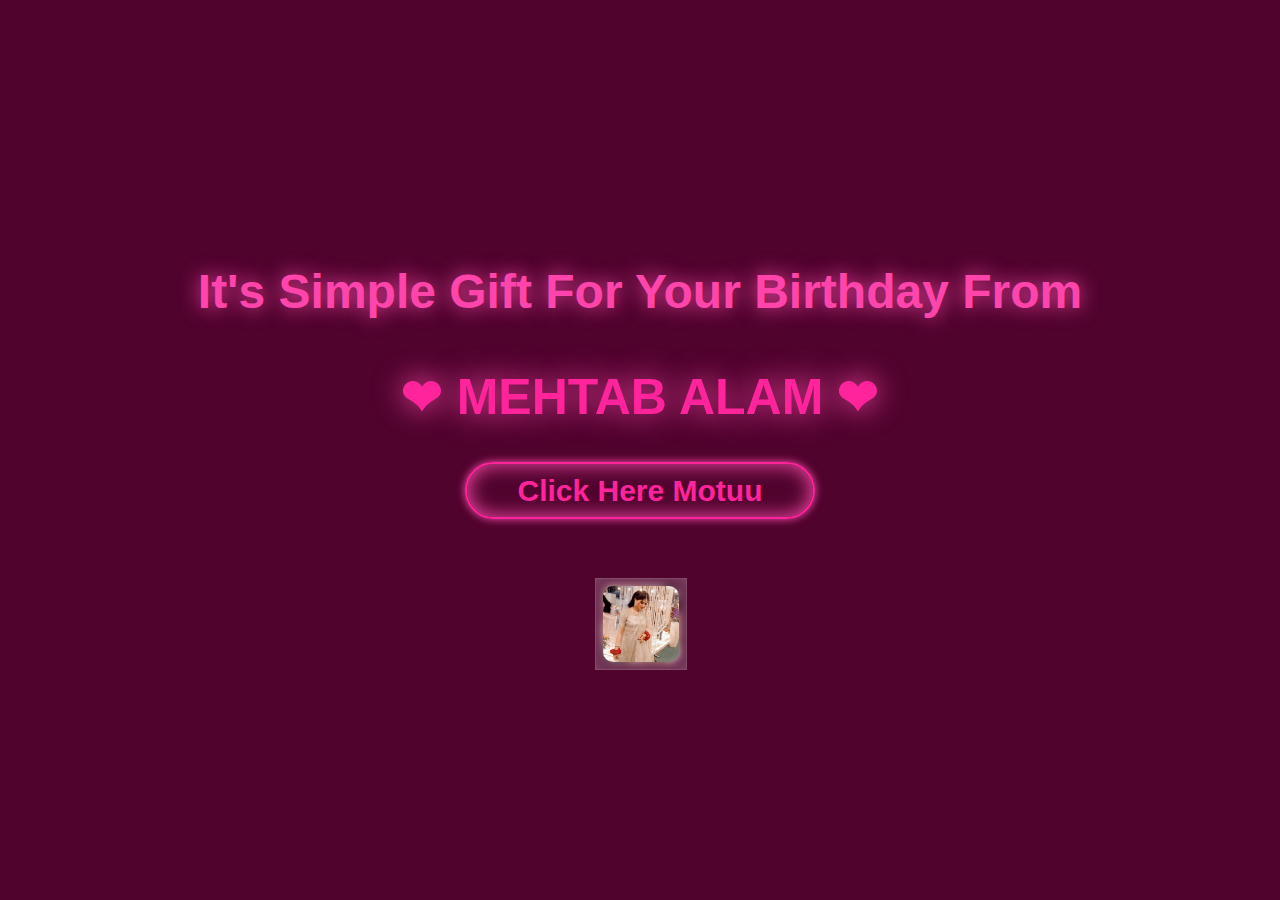
<file: HBD.html>
<!DOCTYPE html>
<html lang="en">
<head>
  <meta charset="UTF-8">
  <title>Happy Birthday</title>
  <link rel="stylesheet" href="style.css">
</head>


<body>
<script>
  const heartsContainer = document.createElement('div');
  heartsContainer.classList.add('hearts');
  document.body.appendChild(heartsContainer);

  for(let i = 0; i <30 ; i++) {
    const heart = document.createElement('span');
    heart.textContent = '❤';
    heart.style.left = `${Math.random() * 100}vw`;
    heart.style.top = `${Math.random() * 100}vh`;
    heart.style.animationDelay = `${Math.random() * 4}s`;
    heart.style.fontSize = `${10 + Math.random() * 15}px`;
    heartsContainer.appendChild(heart);
  }
</script>   
</body>


<body class="landing-page">
  <h1 class="page-title">It's Simple Gift For Your Birthday From</h1>
   <h1 class="message"> ❤ MEHTAB ALAM ❤ </h1>
   <h1> </h1>
  <div class="button-container">
    <a href="page2.html" class="neon-button"> Click Here Motuu </a>
  </div>
</body>


<body>
<div class="cube-container">
  <div class="cube">
    <div class="face front"><img src="Images/main.jpg" alt="photo" /></div>
    <div class="face back"><img src="Images/main.jpg" alt="photo" /></div>
    <div class="face right"><img src="Images/main.jpg" alt="photo" /></div>
    <div class="face left"><img src="Images/main.jpg" alt="photo" /></div>
    <div class="face top"><img src="Images/main.jpg" alt="photo" /></div>
    <div class="face bottom"><img src="Images/main.jpg" alt="photo" /></div>
  </div>
</div>
</body>

</html>
</file>
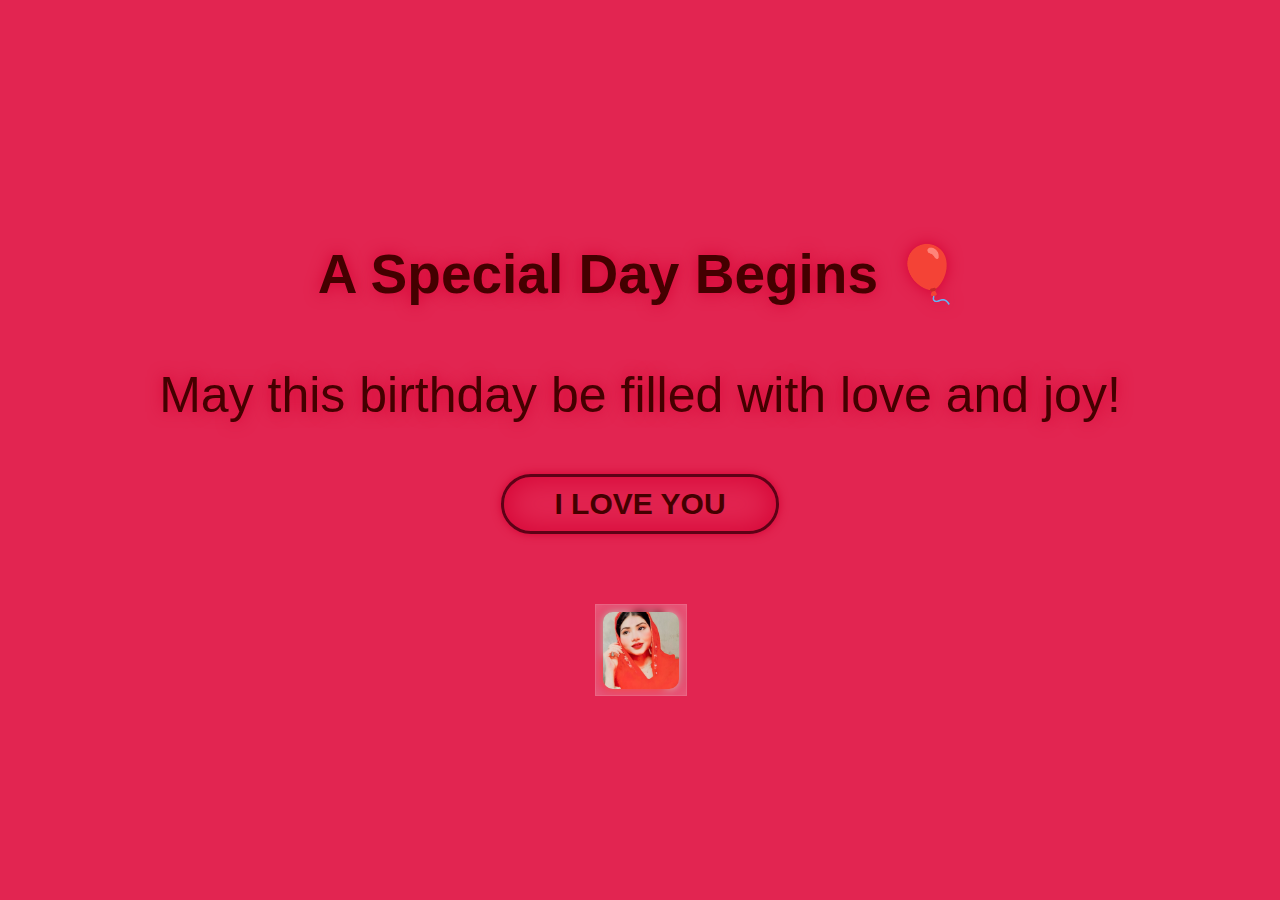
<file: page2.html>
<!DOCTYPE html>
<html lang="en">
<head>
  <meta charset="UTF-8">
  <title>Birthday Page 2</title>
  <link rel="stylesheet" href="page2.css">
</head>


<body>
<script>
  const heartsContainer = document.createElement('div');
  heartsContainer.classList.add('hearts');
  document.body.appendChild(heartsContainer);

  for(let i = 0; i < 30; i++) {
    const heart = document.createElement('span');
    heart.textContent = '❀';
    heart.style.left = `${Math.random() * 100}vw`;
    heart.style.top = `${Math.random() * 100}vh`;
    heart.style.animationDelay = `${Math.random() * 3}s`;
    heart.style.fontSize = `${10 + Math.random() * 20}px`;
    heartsContainer.appendChild(heart);
  }
</script>   
</body>




<body class="theme-page-2">
  <h1 class="page-title"> A Special Day Begins 🎈</h1>
  <p class="message">May this birthday be filled with love and joy!</p>
  <a href="page3.html" class="neon-button">I LOVE YOU</a>
</body>


<body>
<div class="cube-container">
  <div class="cube">
    <div class="face front"><img src="Images/red suit.jpg" alt="photo" /></div>
    <div class="face back"><img src="Images/red suit.jpg" alt="photo" /></div>
    <div class="face left"><img src="Images/red suit.jpg" alt="photo" /></div>
    <div class="face right"><img src="Images/red suit.jpg" alt="photo" /></div>
    <div class="face top"><img src="Images/red suit.jpg" alt="photo" /></div>
    <div class="face bottom"><img src="Images/red suit.jpg" alt="photo" /></div>
  </div>
</div>
</body>

</html>
</file>
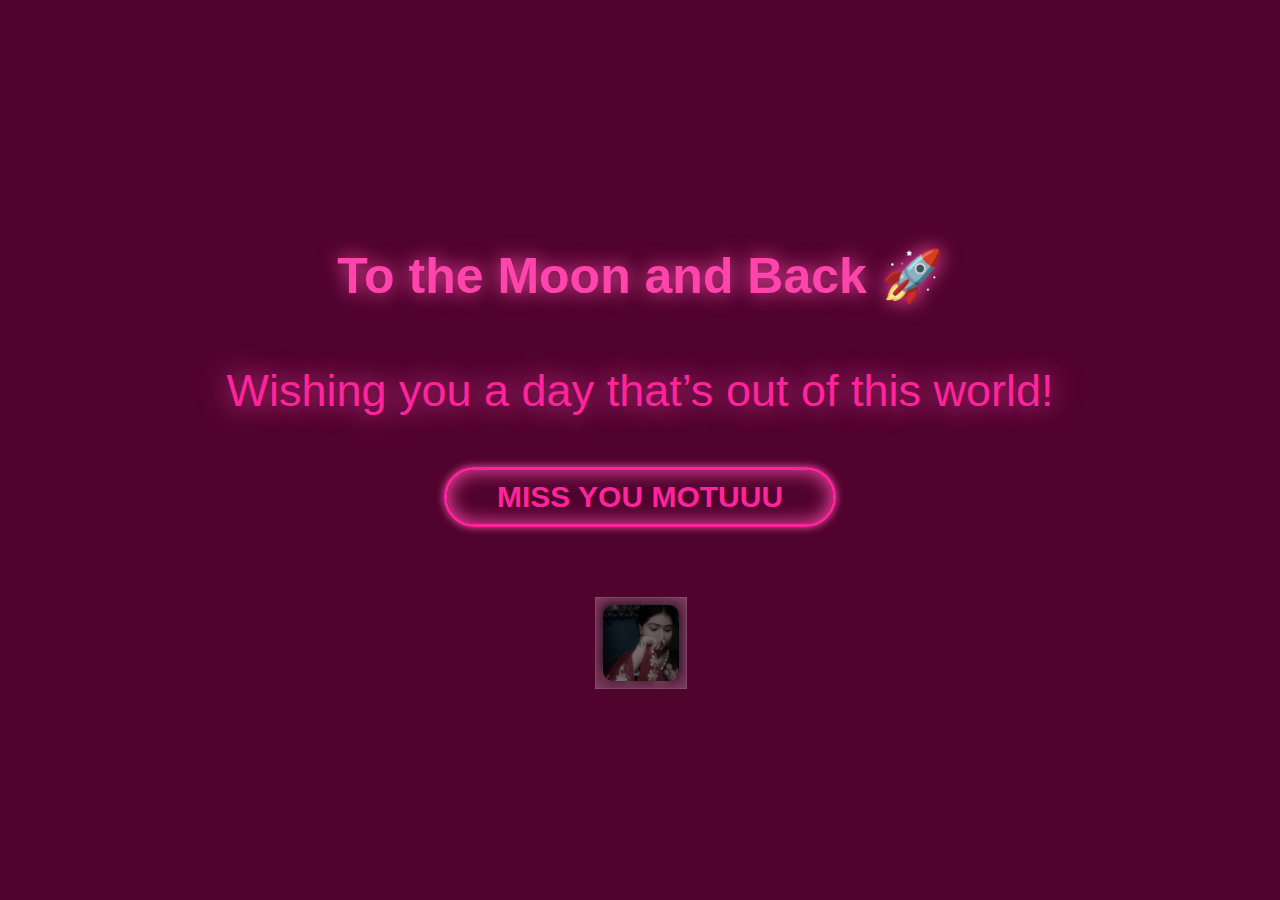
<file: page3.html>
<!DOCTYPE html>
<html lang="en">
<head>
  <meta charset="UTF-8">
  <title>Birthday Page 3</title>
  <link rel="stylesheet" href="page3.css">
</head>


<body>
<script>
  const heartsContainer = document.createElement('div');
  heartsContainer.classList.add('hearts');
  document.body.appendChild(heartsContainer);

  for(let i = 0; i < 30; i++) {
    const heart = document.createElement('span');
    heart.textContent = '😢';
    heart.style.left = `${Math.random() * 100}vw`;
    heart.style.top = `${Math.random() * 100}vh`;
    heart.style.animationDelay = `${Math.random() * 3}s`;
    heart.style.fontSize = `${10 + Math.random() * 20}px`;
    heartsContainer.appendChild(heart);
  }
</script>   
</body>



<body class="theme-page-3">
  <h1 class="page-title">To the Moon and Back 🚀</h1>
  <p class="message">Wishing you a day that’s out of this world!</p>
  <a href="page4.html" class="neon-button">MISS YOU MOTUUU</a>
</body>


<body>
<div class="cube-container">
  <div class="cube">
    <div class="face front"><img src="Images/aesthetic.jpg" alt="photo" /></div>
    <div class="face back"><img src="Images/aesthetic.jpg" alt="photo" /></div>
    <div class="face right"><img src="Images/aesthetic.jpg" alt="photo" /></div>
    <div class="face left"><img src="Images/aesthetic.jpg" alt="photo" /></div>
    <div class="face top"><img src="Images/aesthetic.jpg" alt="photo" /></div>
    <div class="face bottom"><img src="Images/aesthetic.jpg" alt="photo" /></div>
  </div>
</div>
</body>

</html>
</file>
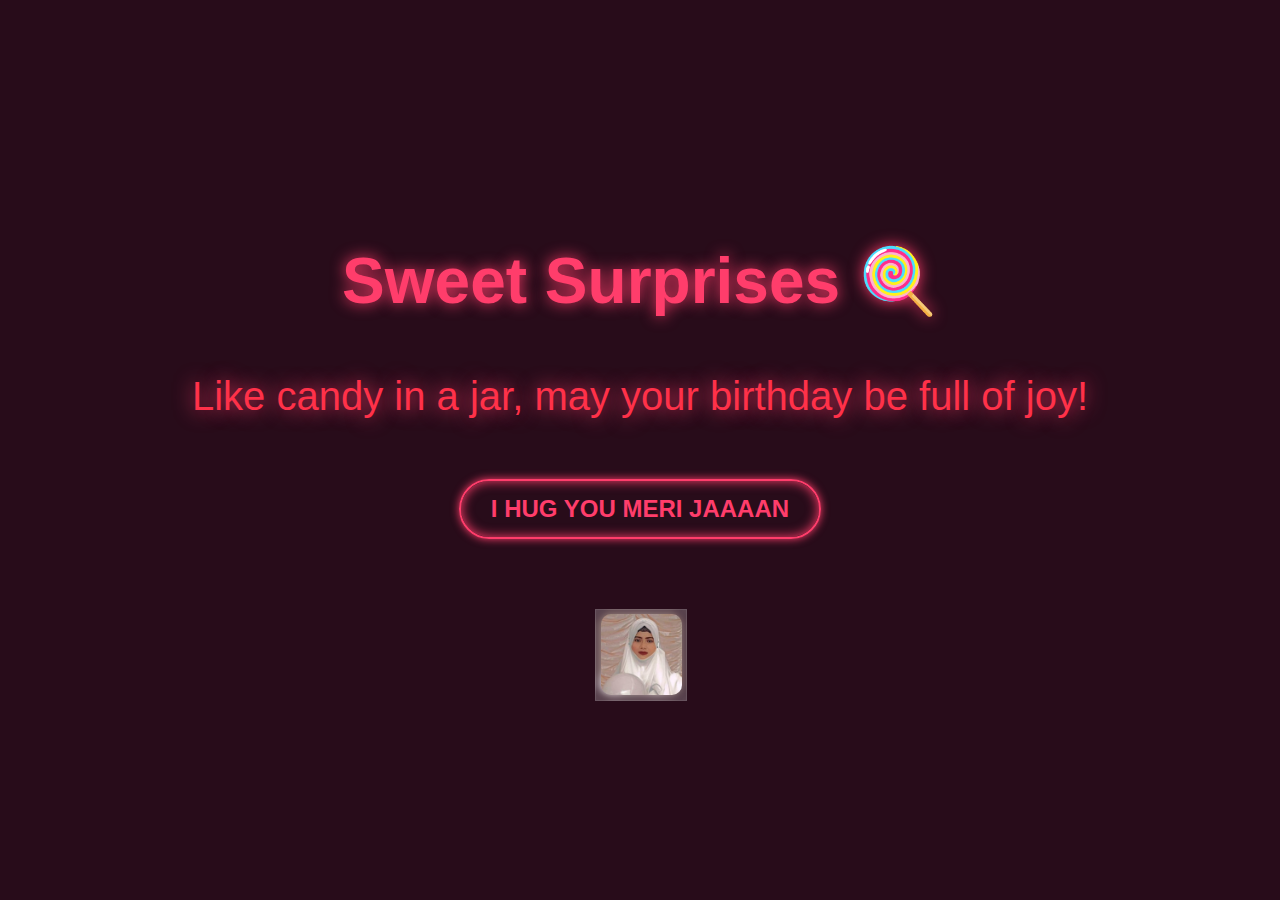
<file: page4.html>
<!DOCTYPE html>
<html lang="en">
<head>
  <meta charset="UTF-8">
  <title>Birthday Page 4</title>
  <link rel="stylesheet" href="page4.css">
</head>


<body>
<script>
  const heartsContainer = document.createElement('div');
  heartsContainer.classList.add('hearts');
  document.body.appendChild(heartsContainer);

  for(let i = 0; i < 30; i++) {
    const heart = document.createElement('span');
    heart.textContent = '🤗';
    heart.style.left = `${Math.random() * 100}vw`;
    heart.style.top = `${Math.random() * 100}vh`;
    heart.style.animationDelay = `${Math.random() * 3}s`;
    heart.style.fontSize = `${10 + Math.random() * 20}px`;
    heartsContainer.appendChild(heart);
  }
</script>   
</body>



<body class="theme-page-4">
  <h1 class="page-title">Sweet Surprises 🍭</h1>
  <p class="message">Like candy in a jar, may your birthday be full of joy!</p>
  <a href="page5.html" class="neon-button">I HUG YOU MERI JAAAAN</a>
</body>


<body>
<div class="cube-container">
  <div class="cube">
    <div class="face front"><img src="Images/baloon.jpg" alt="photo" /></div>
    <div class="face back"><img src="Images/baloon.jpg" alt="photo" /></div>
    <div class="face right"><img src="Images/baloon.jpg" alt="photo" /></div>
    <div class="face left"><img src="Images/baloon.jpg" alt="photo" /></div>
    <div class="face top"><img src="Images/baloon.jpg" alt="photo" /></div>
    <div class="face bottom"><img src="Images/baloon.jpg" alt="photo" /></div>
  </div>
</div>
</body>

</html>
</file>
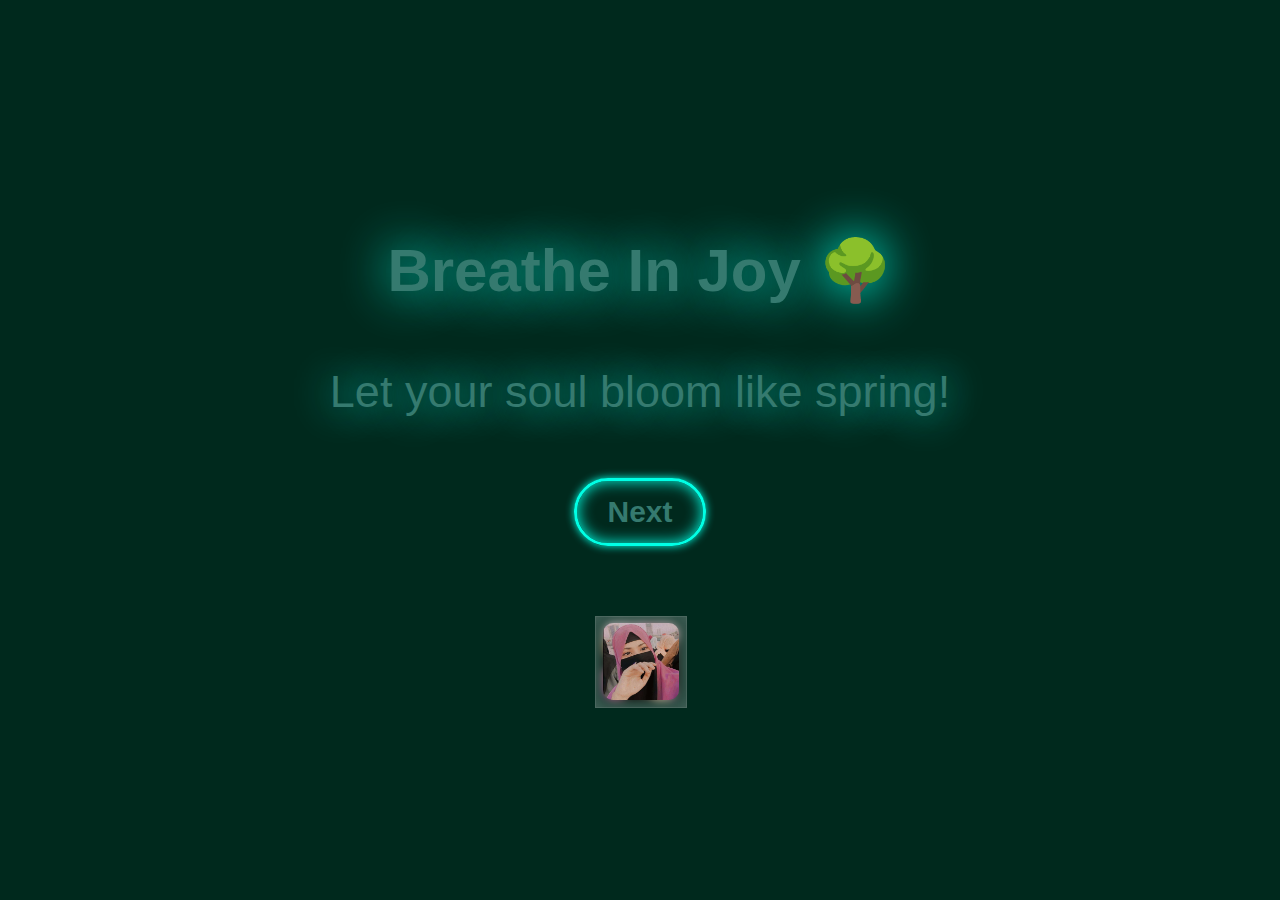
<file: page5.html>
<!DOCTYPE html>
<html lang="en">
<head>
  <meta charset="UTF-8">
  <title>Birthday Page 5</title>
  <link rel="stylesheet" href="page5.css">
</head>


<body>
<script>
  const heartsContainer = document.createElement('div');
  heartsContainer.classList.add('hearts');
  document.body.appendChild(heartsContainer);

  for(let i = 0; i < 30; i++) {
    const heart = document.createElement('span');
    heart.textContent = '😍';
    heart.style.left = `${Math.random() * 100}vw`;
    heart.style.top = `${Math.random() * 100}vh`;
    heart.style.animationDelay = `${Math.random() * 3}s`;
    heart.style.fontSize = `${10 + Math.random() * 20}px`;
    heartsContainer.appendChild(heart);
  }
</script>   
</body>



<body class="theme-page-5">
  <h1 class="page-title">Breathe In Joy 🌳</h1>
  <p class="message">Let your soul bloom like spring!</p>
  <a href="page6.html" class="neon-button">Next</a>
</body>



<body>
<div class="cube-container">
  <div class="cube">
    <div class="face front"><img src="Images/hijabi.jpg" alt="photo" /></div>
    <div class="face back"><img src="Images/hijabi.jpg" alt="photo" /></div>
    <div class="face right"><img src="Images/hijabi.jpg" alt="photo" /></div>
    <div class="face left"><img src="Images/hijabi.jpg" alt="photo" /></div>
    <div class="face top"><img src="Images/hijabi.jpg" alt="photo" /></div>
    <div class="face bottom"><img src="Images/hijabi.jpg" alt="photo" /></div>
  </div>
</div>
</body>

</html>
</file>
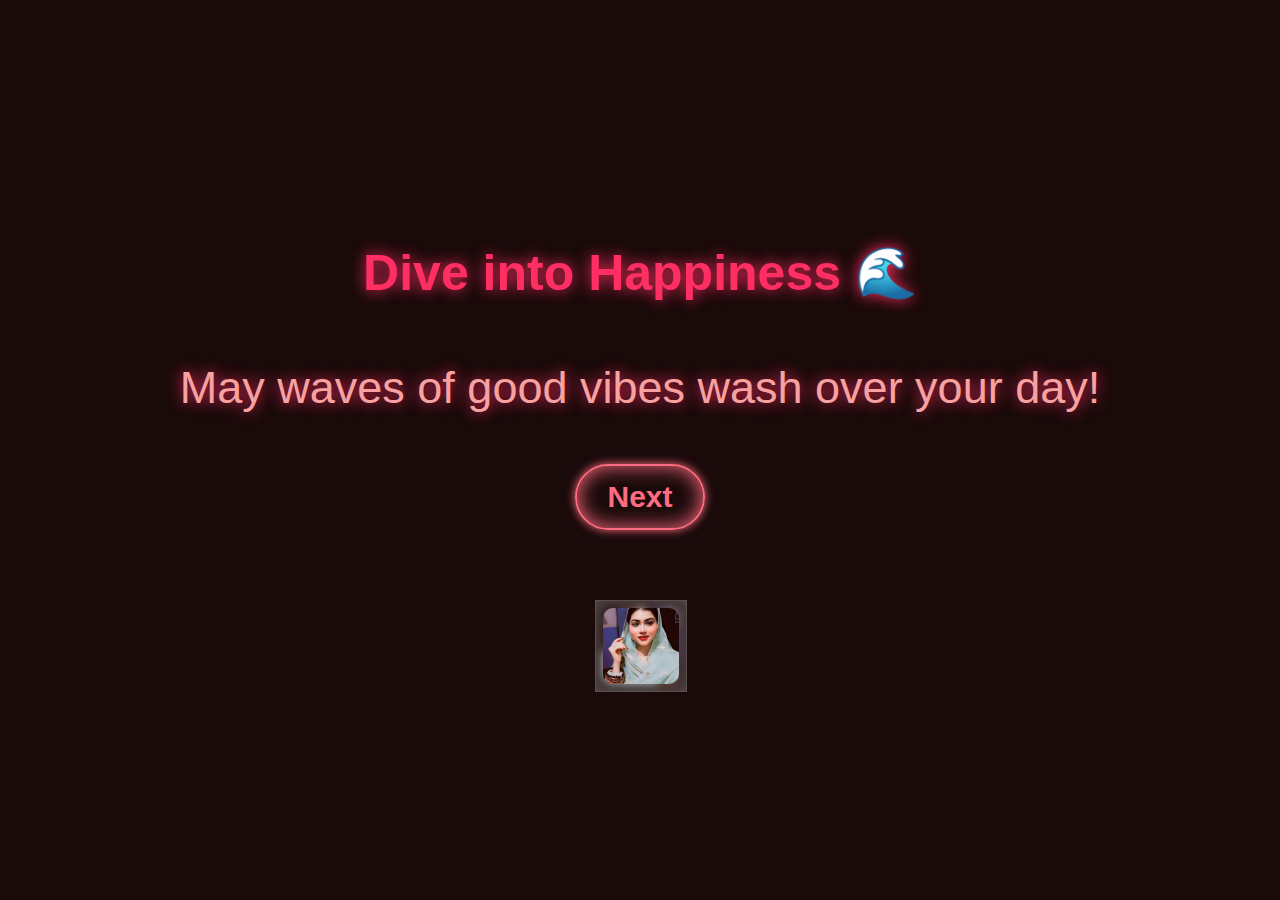
<file: page6.html>
<!DOCTYPE html>
<html lang="en">
<head>
  <meta charset="UTF-8">
  <title>Birthday Page 6</title>
  <link rel="stylesheet" href="page6.css">
</head>


<body>
<script>
  const heartsContainer = document.createElement('div');
  heartsContainer.classList.add('hearts');
  document.body.appendChild(heartsContainer);

  for(let i = 0; i < 30; i++) {
    const heart = document.createElement('span');
    heart.textContent = '❤';
    heart.style.left = `${Math.random() * 100}vw`;
    heart.style.top = `${Math.random() * 100}vh`;
    heart.style.animationDelay = `${Math.random() * 3}s`;
    heart.style.fontSize = `${10 + Math.random() * 20}px`;
    heartsContainer.appendChild(heart);
  }
</script>   
</body>



<body class="theme-page-6">
    <h1 class="page-title">Dive into Happiness 🌊</h1>
    <p class="message">May waves of good vibes wash over your day!</p>
    <a href="page7.html" class="neon-button">Next</a>
</body>

<body>
<div class="cube-container">
  <div class="cube">
    <div class="face front"><img src="Images/beauty landscape.jpg" alt="photo" /></div>
    <div class="face back"><img src="Images/beauty landscape.jpg" alt="photo" /></div>
    <div class="face right"><img src="Images/beauty landscape.jpg" alt="photo" /></div>
    <div class="face left"><img src="Images/beauty landscape.jpg" alt="photo" /></div>
    <div class="face top"><img src="Images/beauty landscape.jpg" alt="photo" /></div>
    <div class="face bottom"><img src="Images/beauty landscape.jpg" alt="photo" /></div>
  </div>
</div>
</body>

</html>
</file>
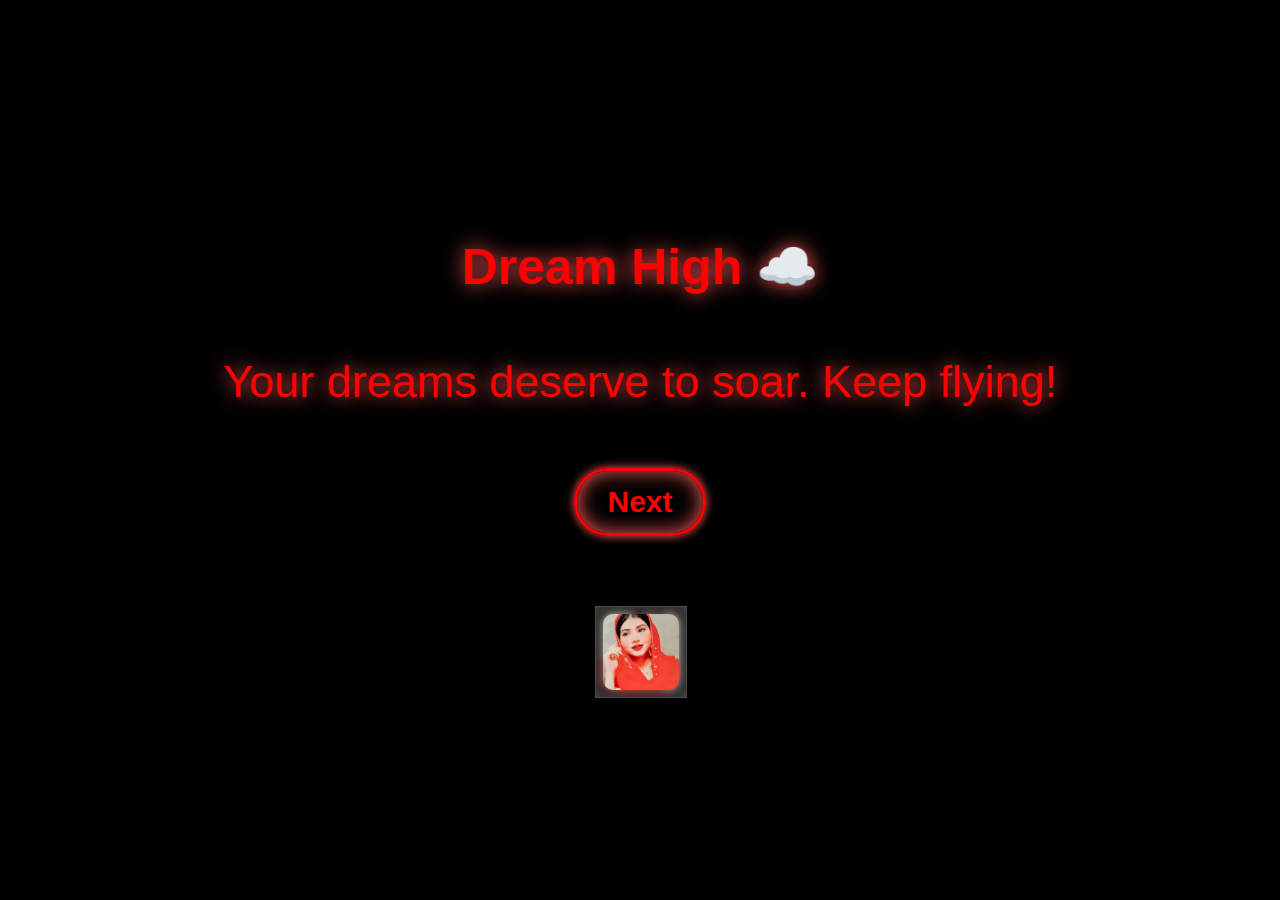
<file: page7.html>
<!DOCTYPE html>
<html lang="en">
<head>
  <meta charset="UTF-8">
  <title>Birthday Page 7</title>
  <link rel="stylesheet" href="page7.css">
</head>


<body>
<script>
  const heartsContainer = document.createElement('div');
  heartsContainer.classList.add('hearts');
  document.body.appendChild(heartsContainer);

  for(let i = 0; i < 30; i++) {
    const heart = document.createElement('span');
    heart.textContent = '❤';
    heart.style.left = `${Math.random() * 100}vw`;
    heart.style.top = `${Math.random() * 100}vh`;
    heart.style.animationDelay = `${Math.random() * 3}s`;
    heart.style.fontSize = `${10 + Math.random() * 20}px`;
    heartsContainer.appendChild(heart);
  }
</script>   
</body>



<body class="theme-page-7">
  <h1 class="page-title">Dream High ☁️</h1>
  <p class="message">Your dreams deserve to soar. Keep flying!</p>
  <a href="page8.html" class="neon-button">Next</a>
</body>

<body>
<div class="cube-container">
  <div class="cube">
    <div class="face front"><img src="Images/red suit.jpg" alt="photo" /></div>
    <div class="face back"><img src="Images/red suit.jpg" alt="photo" /></div>
    <div class="face right"><img src="Images/red suit.jpg" alt="photo" /></div>
    <div class="face left"><img src="Images/red suit.jpg" alt="photo" /></div>
    <div class="face top"><img src="Images/red suit.jpg" alt="photo" /></div>
    <div class="face bottom"><img src="Images/red suit.jpg" alt="photo" /></div>
  </div>
</div>
</body> 
</html>
</file>
<file: style.css>
/* Page 1 - Dark Romantic Theme */

body {
  margin: 0; padding: 0;
  background:  #50032d;
  font-family: 'Segoe UI', Tahoma, Geneva, Verdana, sans-serif;
  color: #5c1515;
  height: 100vh;
  display: flex; flex-direction: column;
  justify-content: center; align-items: center;
  overflow: hidden;
  position: relative;
}

.page-title {
  font-size: 48px   ;
  color: #ff45ab; /* rose red */
  text-shadow: 0 0 20px #ff4daf;
  margin-bottom: 15px;
  text-align: center;
  user-select: none;
}

.message {
  font-size: 50px;
  color: #ff239c; /* rose red */
  text-shadow: 0 0 30px #ff4daf; 
  margin-bottom: 5px;
  text-align: center;
  user-select: none;
}

.neon-button {
  padding: 10px 50px;
  font-size: 30px;
  color: #ff239c; /* rose red */
  background: transparent;
  border: 2.5px solid #ff239c;
  border-radius: 60px;
  text-decoration: none;
  box-shadow: 0 0 8px #ff4daf, inset 0 0 20px #ff4daf;
  transition: 0.3s ease;
  font-weight: 700;
}

.neon-button:hover {
  background: #ff4daf;
  color: #50032d;
  box-shadow: 0 0 20px #ff4daf, inset 0 0 25px #ff4daf;
}

/* Floating Hearts */

@keyframes heart-pop {
  0% { opacity: 0; transform: scale(0.8) translateY(20px); }
  50% { opacity: 1; transform: scale(1) translateY(0); }
  100% { opacity: 0; transform: scale(1.2) translateY(-20px); }
}

.hearts {
  position: fixed;
  width: 100vw;
  height: 100vh;
  pointer-events: none;
  overflow: visible;
  top: 0;
  left: 0;
  z-index: 0;
}

.hearts span {
  position: absolute;
  color: #ff239c;
  font-size: 20px;
  animation: heart-pop 3s ease-in-out infinite;
  user-select: none;
  opacity: 0;
}








/* Wrapper to slightly lower the cube */
.cube-container {
  margin-top: 70px; /* Move a bit down from top */
  width: 90px;
  height: 90px;
}

.cube {
  width: 90px;
  height: 90px;
  transform-style: preserve-3d;
  animation: spin 6s linear infinite;
  position: relative;
}

.face {
  position: absolute;
  width: 90px;
  height: 90px;
  background: rgba(255, 255, 255, 0.05);
  border: 1px solid rgba(255, 255, 255, 0.15);
  backdrop-filter: blur(4px);
  box-shadow: inset 0 0 15px rgba(255, 255, 255, 0.1);
  display: flex;
  align-items: center;
  justify-content: center;
}

.face img {
  width: 85%;
  height: 85%;
  object-fit: cover;
  border-radius: 10px;
}

/* Position cube faces */
.front  { transform: rotateY(0deg) translateZ(45px); }
.back   { transform: rotateY(180deg) translateZ(45px); }
.right  { transform: rotateY(90deg) translateZ(45px); }
.left   { transform: rotateY(-90deg) translateZ(45px); }
.top    { transform: rotateX(90deg) translateZ(45px); }
.bottom { transform: rotateX(-90deg) translateZ(45px); }

@keyframes spin {
  from { transform: rotateX(0deg) rotateY(0deg); }
  to   { transform: rotateX(360deg) rotateY(360deg); }
}
</file>
<file: page2.css>
body {
  margin: 0; padding: 0;
  background: #e22551; /* dark burgundy */
  font-family: 'Segoe UI', Tahoma, Geneva, Verdana, sans-serif;
  color: #f36b6b; /* light rose */
  height: 100vh;
  display: flex; flex-direction: column;
  justify-content: center; align-items: center;
  overflow: hidden;
  position: relative;
}

.page-title {
  font-size: 55px   ;
  color: #440000; /* rose red */
  text-shadow: 0 0 15px #d40032;
  margin-bottom: 10px;
  user-select: none;
}

.message {
  font-size: 50px;
  margin-bottom: 40px;
  color: #440000; /* rose red */
  text-shadow: 0 0 15px #d40032;  
  text-align: center;
  max-width: 80vw;
  margin-bottom: 50px;
  user-select: none;
}

.neon-button {
  padding: 10px 50px;
  font-size: 30px;
  color: #440000; /* rose red */
  background: transparent;
  border: 3.5px solid #5e0116;
  border-radius: 60px;
  text-decoration: none;
  box-shadow: 0 0 10px #d40032, inset 0 0 30px #d40032;
  transition: 0.3s ease;
  font-weight: 700;
}

.neon-button:hover {
  background: #e43860;
  color: #330011;
  box-shadow: 0 0 30px  , inset 0 0 35px #d40032;
}

/* Floating Hearts */
@keyframes heart-pop {
  0% { opacity: 0; transform: scale(0.8) translateY(20px); }
  50% { opacity: 1; transform: scale(1) translateY(0); }
  100% { opacity: 0; transform: scale(1.2) translateY(-20px); }
}

.hearts {
  position: fixed;
  width: 100vw; height: 100vh;
  pointer-events: none;
  overflow: visible;
  top: 0; left: 0;
  z-index: 0;
}

.hearts span {
  position: absolute;
  color: #740000;
  font-size: 20px;
  animation: heart-pop 3s ease-in-out infinite;
  user-select: none;
  opacity: 0;
}












.heart-container {
  height: 100%;
  margin: 0;
  background: #fff;
  display: flex;
  justify-content: center;
  align-items: flex-start;
  padding-top: 20px; /* 20px from top */
}

.heart-container {
  position: relative;
  width: 150px;
  height: 150px;
  animation: heartbeat 1s infinite;
  transform-origin: center;
  border-radius: 50% 50% 50% 50% / 60% 60% 40% 40%; /* Heart-ish shape by border radius */
  overflow: hidden;
  box-shadow: 0 0 15px red;
}

.heart-image {
  width: 100%;
  height: 100%;
  object-fit: cover;
  display: block;
}

/* Heartbeat animation - zoom in and out */
@keyframes heartbeat {
  0%, 100% {
    transform: scale(1);
  }
  25% {
    transform: scale(1.1);
  }
  50% {
    transform: scale(1);
  }
  75% {
    transform: scale(1.1);
  }
}














/* Wrapper to slightly lower the cube */
.cube-container {
  margin-top: 70px; /* Move a bit down from top */
  width: 90px;
  height: 90px;
}

.cube {
  width: 90px;
  height: 90px;
  transform-style: preserve-3d;
  animation: spin 6s linear infinite;
  position: relative;
}

.face {
  position: absolute;
  width: 90px;
  height: 90px;
  background: rgba(255, 255, 255, 0.05);
  border: 1px solid rgba(255, 255, 255, 0.15);
  backdrop-filter: blur(4px);
  box-shadow: inset 0 0 15px rgba(255, 255, 255, 0.1);
  display: flex;
  align-items: center;
  justify-content: center;
}

.face img {
  width: 85%;
  height: 85%;
  object-fit: cover;
  border-radius: 10px;
}

/* Position cube faces */
.front  { transform: rotateY(0deg) translateZ(45px); }
.back   { transform: rotateY(180deg) translateZ(45px); }
.right  { transform: rotateY(90deg) translateZ(45px); }
.left   { transform: rotateY(-90deg) translateZ(45px); }
.top    { transform: rotateX(90deg) translateZ(45px); }
.bottom { transform: rotateX(-90deg) translateZ(45px); }

@keyframes spin {
  from { transform: rotateX(0deg) rotateY(0deg); }
  to   { transform: rotateX(360deg) rotateY(360deg); }
}
</file>
<file: page3.css>
body {
  margin: 0; padding: 0;
  background:  #50032d;
  font-family: 'Segoe UI', Tahoma, Geneva, Verdana, sans-serif;
  color: #5c1515;
  height: 100vh;
  display: flex; flex-direction: column;
  justify-content: center; align-items: center;
  overflow: hidden;
  position: relative;
}

.page-title {
  font-size: 50px   ;
  color: #ff45ab; /* rose red */
  text-shadow: 0 0 20px #ff4daf;
  margin-bottom: 15px;
  user-select: none;
}

.message {
  font-size: 45px;
  color: #ff239c; /* rose red */
  text-shadow: 0 0 30px #ff4daf; 
  margin-bottom: 50px;
  user-select: none;
}

.neon-button {
  padding: 10px 50px;
  font-size: 30px;
  color: #ff239c; /* rose red */
  background: transparent;
  border: 3.5px solid #ff239c;
  border-radius: 60px;
  text-decoration: none;
  box-shadow: 0 0 8px #ff4daf, inset 0 0 20px #ff4daf;
  transition: 0.3s ease;
  font-weight: 700;
}

.neon-button:hover {
  background: #e2268d;
  color: #3d0214;
  box-shadow: 0 0 20px #ff4daf, inset 0 0 25px #ff4daf;
}

/* Floating Hearts */

@keyframes heart-pop {
  0% { opacity: 0; transform: scale(0.8) translateY(20px); }
  50% { opacity: 1; transform: scale(1) translateY(0); }
  100% { opacity: 0; transform: scale(1.2) translateY(-20px); }
}

.hearts {
  position: fixed;
  width: 100vw;
  height: 100vh;
  pointer-events: none;
  overflow: visible;
  top: 0;
  left: 0;
  z-index: 0;
}

.hearts span {
  position: absolute;
  color: #ff239c;
  font-size: 20px;
  animation: heart-pop 3s ease-in-out infinite;
  user-select: none;
  opacity: 0;
}








/* Wrapper to slightly lower the cube */
.cube-container {
  margin-top: 70px; /* Move a bit down from top */
  width: 90px;
  height: 90px;
}

.cube {
  width: 90px;
  height: 90px;
  transform-style: preserve-3d;
  animation: spin 6s linear infinite;
  position: relative;
}

.face {
  position: absolute;
  width: 90px;
  height: 90px;
  background: rgba(255, 255, 255, 0.05);
  border: 1px solid rgba(255, 255, 255, 0.15);
  backdrop-filter: blur(4px);
  box-shadow: inset 0 0 15px rgba(255, 255, 255, 0.1);
  display: flex;
  align-items: center;
  justify-content: center;
}

.face img {
  width: 85%;
  height: 85%;
  object-fit: cover;
  border-radius: 10px;
}

/* Position cube faces */
.front  { transform: rotateY(0deg) translateZ(45px); }
.back   { transform: rotateY(180deg) translateZ(45px); }
.right  { transform: rotateY(90deg) translateZ(45px); }
.left   { transform: rotateY(-90deg) translateZ(45px); }
.top    { transform: rotateX(90deg) translateZ(45px); }
.bottom { transform: rotateX(-90deg) translateZ(45px); }

@keyframes spin {
  from { transform: rotateX(0deg) rotateY(0deg); }
  to   { transform: rotateX(360deg) rotateY(360deg); }
}
</file>
<file: page4.css>
body {
  margin: 0; padding: 0;
  background: #280c1a; /* purple-maroon */
  font-family: 'Segoe UI', Tahoma, Geneva, Verdana, sans-serif;
  color: #f7a6af; /* soft pink */
  height: 100vh;
  display: flex; flex-direction: column;
  justify-content: center; align-items: center;
  overflow: hidden;
  position: relative;
}

.page-title {
  font-size: 4rem;
  color: #ff3d6b; /* deep pink */
  text-shadow: 0 0 15px #ff3d6b;
  margin-bottom: 15px;
  user-select: none;
}

.message {
  font-size: 2.5rem;
  margin-bottom: 40px;
  text-shadow: 0 0 20px #ff3d6b;
  color: #ff3149;
  text-align: center;
  max-width: 80vw;
  margin-bottom: 60px;
  user-select: none;
}

.neon-button {
  padding: 14px 30px;
  font-size: 1.5rem;
  color: #ff3d6b;
  background: transparent;
  border: 2px solid #ff3d6b;
  border-radius: 50px;
  text-decoration: none;
  box-shadow: 0 0 8px #ff3d6b, inset 0 0 12px #ff3d6b;
  transition: 0.3s ease;
  font-weight: 800;
}

.neon-button:hover {
  background: #ff3d6b;
  color: #330011;
  box-shadow: 0 0 20px #ff274f, inset 0 0 25px #ff274f;
}

/* Floating Hearts */
@keyframes heart-pop {
  0% { opacity: 0; transform: scale(0.8) translateY(20px); }
  50% { opacity: 1; transform: scale(1) translateY(0); }
  100% { opacity: 0; transform: scale(1.2) translateY(-20px); }
}

.hearts {
  position: fixed;
  width: 100vw; 
  height: 100vh;
  pointer-events: none;
  overflow: visible;
  top: 0; left: 0;
  z-index: 0;
}

.hearts span {
  position: absolute;
  color: #ff6384;
  font-size: 10px;
  animation: heart-pop 3s ease-in-out infinite;
  user-select: none;
  opacity: 0;
}











/* Wrapper to slightly lower the cube */
.cube-container {
  margin-top: 70px; /* Move a bit down from top */
  width: 90px;
  height: 90px;
}

.cube {
  width: 90px;
  height: 90px;
  transform-style: preserve-3d;
  animation: spin 6s linear infinite;
  position: relative;
}

.face {
  position: absolute;
  width: 90px;
  height: 90px;
  background: rgba(255, 255, 255, 0.05);
  border: 1px solid rgba(255, 255, 255, 0.15);
  backdrop-filter: blur(4px);
  box-shadow: inset 0 0 15px rgba(255, 255, 255, 0.1);
  display: flex;
  align-items: center;
  justify-content: center;
}

.face img {
  width: 90%;
  height: 90%;
  object-position: top;
  object-fit: cover;
  border-radius: 10px;
}

/* Position cube faces */
.front  { transform: rotateY(0deg) translateZ(45px); }
.back   { transform: rotateY(180deg) translateZ(45px); }
.right  { transform: rotateY(90deg) translateZ(45px); }
.left   { transform: rotateY(-90deg) translateZ(45px); }
.top    { transform: rotateX(90deg) translateZ(45px); }
.bottom { transform: rotateX(-90deg) translateZ(45px); }

@keyframes spin {
  from { transform: rotateX(0deg) rotateY(0deg); }
  to   { transform: rotateX(360deg) rotateY(360deg); }
}
</file>
<file: page5.css>
body {
  margin: 0; padding: 0;
  background: #00291d; /* dark wine-red */
  font-family: 'Segoe UI', Tahoma, Geneva, Verdana, sans-serif;
  color: #93f9e8;
  height: 100vh;
  display: flex; flex-direction: column;
  justify-content: center; align-items: center;
  overflow: hidden;
  position: relative;
}

.page-title {
  font-size: 60px;
  color: #357a6f; /* vivid red */
  text-shadow: 0 0 50px #00ffe5;
  margin-bottom: 15px;
  user-select: none;
}
    
.message {
  font-size: 45px;
  margin-bottom: 40px;
  color: #357a6f;
  text-shadow: 0 0 40px #00ffe5;  
  text-align: center;
  margin-bottom: 60px;
  max-width: 80vw;
  user-select: none;
}

.neon-button {
  padding: 14px 30px;
  font-size: 30px;
  color: #357a6f;
  background: transparent;
  border: 3px solid #00ffe5;
  border-radius: 50px;
  text-decoration: none;
  box-shadow: 0 0 8px #00ffe5, inset 0 0 15px #00ffe5;  
  transition: 0.3s ease;
  font-weight: 700;
}

.neon-button:hover {
  background: #357a6f;
  color: #012e30;
  box-shadow: 0 0 20px #00ffe5, inset 0 0 25px #00ffe5;
}

/* Floating Hearts */
@keyframes heart-pop {
  0% { opacity: 0; transform: scale(0.8) translateY(20px); }
  50% { opacity: 1; transform: scale(1) translateY(0); }
  100% { opacity: 0; transform: scale(1.2) translateY(-20px); }
}

.hearts {
  position: fixed;
  width: 100vw; height: 100vh;
  pointer-events: none;
  overflow: visible;
  top: 0; left: 0;
  z-index: 0;
}

.hearts span {
  position: absolute;
  color: #357a6f;
  font-size: 10px;
  animation: heart-pop 3s ease-in-out infinite;
  user-select: none;
  opacity: 0;
}








/* Wrapper to slightly lower the cube */
.cube-container {
  margin-top: 70px; /* Move a bit down from top */
  width: 90px;
  height: 90px;
}

.cube {
  width: 90px;
  height: 90px;
  transform-style: preserve-3d;
  animation: spin 6s linear infinite;
  position: relative;
}

.face {
  position: absolute;
  width: 90px;
  height: 90px;
  background: rgba(255, 255, 255, 0.05);
  border: 1px solid rgba(255, 255, 255, 0.15);
  backdrop-filter: blur(4px);
  box-shadow: inset 0 0 15px rgba(255, 255, 255, 0.1);
  display: flex;
  align-items: center;
  justify-content: center;
}

.face img {
  width: 85%;
  height: 85%;
  object-fit: cover;
  border-radius: 10px;
}

/* Position cube faces */
.front  { transform: rotateY(0deg) translateZ(45px); }
.back   { transform: rotateY(180deg) translateZ(45px); }
.right  { transform: rotateY(90deg) translateZ(45px); }
.left   { transform: rotateY(-90deg) translateZ(45px); }
.top    { transform: rotateX(90deg) translateZ(45px); }
.bottom { transform: rotateX(-90deg) translateZ(45px); }

@keyframes spin {
  from { transform: rotateX(0deg) rotateY(0deg); }
  to   { transform: rotateX(360deg) rotateY(360deg); }
}
</file>
<file: page6.css>
/* Page 1 - Dark Romantic Theme */

body {
  margin: 0; padding: 0;
  background: #1a0a0a;
  font-family: 'Segoe UI', Tahoma, Geneva, Verdana, sans-serif;
  color: #f8c1c1;
  height: 100vh;
  display: flex; flex-direction: column;
  justify-content: center; align-items: center;
  overflow: hidden;
  position: relative;
}

.page-title {
  font-size: 50px;
  color: #ff2e63;
  text-shadow: 0 0 15px #ff2e63;
  margin-bottom: 15px;
  user-select: none;
}

.message {
  font-size: 45px;
  margin-bottom: 40px;
  color: #f7a1a1;
  text-align: center;
  text-shadow: 0 0 15px #ff2e63;  
  max-width: 80vw;
  margin-bottom: 50px;
  user-select: none;
}

.neon-button {
  padding: 14px 30px;
  font-size: 30px;
  color: #ff6b81;
  background: transparent;
  border: 2px solid #ff6b81;
  border-radius: 50px;
  text-decoration: none;
  box-shadow: 0 0 10px #ff6b81, inset 0 0 20px #ff6b81;
  transition: 0.3s ease;
  font-weight: 700;
}

.neon-button:hover {
  background: #ff6b81;
  color: #330011;
  box-shadow: 0 0 25px #ff4050, inset 0 0 35px #ff4050;
}

/* Floating Hearts */

@keyframes heart-pop {
  0% { opacity: 0; transform: scale(0.8) translateY(20px); }
  50% { opacity: 1; transform: scale(1) translateY(0); }
  100% { opacity: 0; transform: scale(1.2) translateY(-20px); }
}

.hearts {
  position: fixed;
  width: 100vw;
  height: 100vh;
  pointer-events: none;
  overflow: visible;
  top: 0;
  left: 0;
  z-index: 0;
}

.hearts span {
  position: absolute;
  color: #ff4d6d;
  font-size: 10px;
  animation: heart-pop 3s ease-in-out infinite;
  user-select: none;
  opacity: 0;
}




/* Wrapper to slightly lower the cube */
.cube-container {
  margin-top: 70px; /* Move a bit down from top */
  width: 90px;
  height: 90px;
}

.cube {
  width: 90px;
  height: 90px;
  transform-style: preserve-3d;
  animation: spin 6s linear infinite;
  position: relative;
}

.face {
  position: absolute;
  width: 90px;
  height: 90px;
  background: rgba(255, 255, 255, 0.05);
  border: 1px solid rgba(255, 255, 255, 0.15);
  backdrop-filter: blur(4px);
  box-shadow: inset 0 0 15px rgba(255, 255, 255, 0.1);
  display: flex;
  align-items: center;
  justify-content: center;
}

.face img {
  width: 85%;
  height: 85%;
  object-fit: cover;
  border-radius: 10px;
}

/* Position cube faces */
.front  { transform: rotateY(0deg) translateZ(45px); }
.back   { transform: rotateY(180deg) translateZ(45px); }
.right  { transform: rotateY(90deg) translateZ(45px); }
.left   { transform: rotateY(-90deg) translateZ(45px); }
.top    { transform: rotateX(90deg) translateZ(45px); }
.bottom { transform: rotateX(-90deg) translateZ(45px); }

@keyframes spin {
  from { transform: rotateX(0deg) rotateY(0deg); }
  to   { transform: rotateX(360deg) rotateY(360deg); }
}
</file>
<file: page7.css>
/* Page 1 - Dark Romantic Theme */

body {
  margin: 0; padding: 0;
  background: #000000;
  font-family: 'Segoe UI', Tahoma, Geneva, Verdana, sans-serif;
  color: #fd0000;
  height: 100vh;
  display: flex; flex-direction: column;
  justify-content: center; align-items: center;
  overflow: hidden;
  position: relative;
}

.page-title {
  font-size: 50px;
  color: #fd0000;
  text-shadow: 0 0 20px #fd5a5a;
  margin-bottom: 15px;
  user-select: none;
} 

.message {
  font-size: 45px;
  margin-bottom: 40px;
  color: #fd0000;
  text-shadow: 0 0 20px #fd5a5a;
  text-align: center;
  margin-bottom: 60px;
  max-width: 80vw;
  user-select: none;
}

.neon-button {
  padding: 14px 30px;
  font-size: 30px;
  color: #fd0000;
  background: transparent;
  border: 3.5px solid #fd0000;
  border-radius: 100px;
  text-decoration: none;
  box-shadow: 0 0 10px #fd5a5a, inset 0 0 20px #fd5a5a;
  transition: 0.3s ease;
  font-weight: 600;
}

.neon-button:hover {
  background: #ff0000;
  color: #0c0b0b;
  box-shadow: 0 0 20px #fd5a5a, inset 0 0 25px #fd5a5a;
}

/* Floating Hearts */

@keyframes heart-pop {
  0% { opacity: 0; transform: scale(0.8) translateY(20px); }
  50% { opacity: 1; transform: scale(1) translateY(0); }
  100% { opacity: 0; transform: scale(1.2) translateY(-20px); }
}

.hearts {
  position: fixed;
  width: 100vw;
  height: 100vh;
  pointer-events: none;
  overflow: visible;
  top: 0;
  left: 0;
  z-index: 0;
}

.hearts span {
  position: absolute;
  color: #ffffff;
  font-size: 500px;
  animation: heart-pop 3s ease-in-out infinite;
  user-select: none;
  opacity: 0;
}











/* Wrapper to slightly lower the cube */
.cube-container {
  margin-top: 70px; /* Move a bit down from top */
  width: 90px;
  height: 90px;
}

.cube {
  width: 90px;
  height: 90px;
  transform-style: preserve-3d;
  animation: spin 6s linear infinite;
  position: relative;
}

.face {
  position: absolute;
  width: 90px;
  height: 90px;
  background: rgba(255, 255, 255, 0.05);
  border: 1px solid rgba(255, 255, 255, 0.15);
  backdrop-filter: blur(4px);
  box-shadow: inset 0 0 15px rgba(255, 255, 255, 0.1);
  display: flex;
  align-items: center;
  justify-content: center;
}

.face img {
  width: 85%;
  height: 85%;
  object-fit: cover;
  border-radius: 10px;
}

/* Position cube faces */
.front  { transform: rotateY(0deg) translateZ(45px); }
.back   { transform: rotateY(180deg) translateZ(45px); }
.right  { transform: rotateY(90deg) translateZ(45px); }
.left   { transform: rotateY(-90deg) translateZ(45px); }
.top    { transform: rotateX(90deg) translateZ(45px); }
.bottom { transform: rotateX(-90deg) translateZ(45px); }

@keyframes spin {
  from { transform: rotateX(0deg) rotateY(0deg); }
  to   { transform: rotateX(360deg) rotateY(360deg); }
}
</file>
